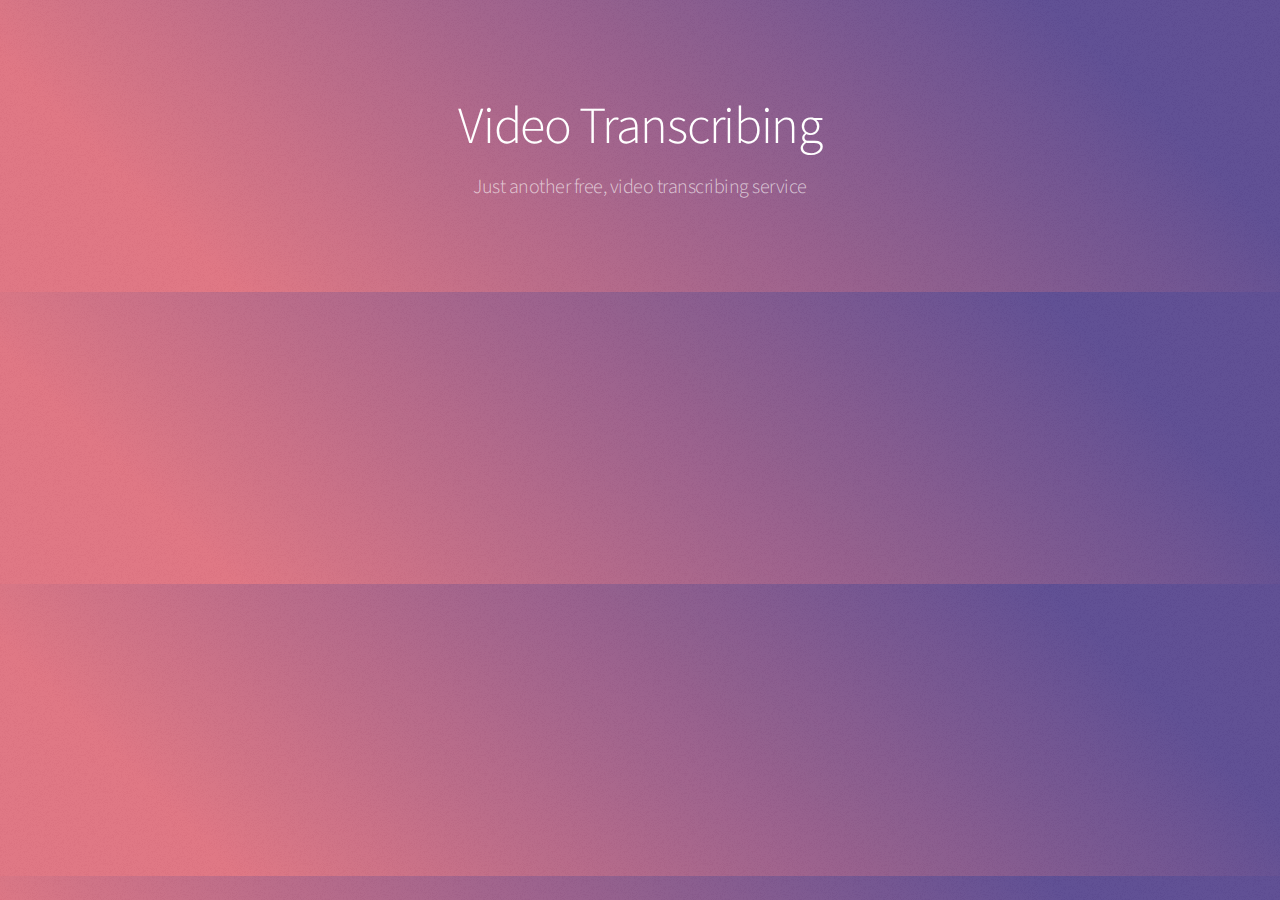
<file: index.html>
<!DOCTYPE HTML>
<html>
	<head>
		<title>Video Transcribing</title>
		<meta charset="utf-8" />
		<meta name="viewport" content="width=device-width, initial-scale=1, user-scalable=no" />
		<link rel="stylesheet" href="assets/css/main.css" />
		<noscript><link rel="stylesheet" href="assets/css/noscript.css" /></noscript>
	</head>
	<body class="is-preload">

		<!-- Wrapper -->
			<div id="wrapper">

				<!-- Header -->
					<header id="header" class="alt">
						<h1>Video Transcribing</h1>
						<p>Just another free, video transcribing service</p>
					</header>


			</div>

		<!-- Scripts -->
			<script src="assets/js/jquery.min.js"></script>
			<script src="assets/js/jquery.scrollex.min.js"></script>
			<script src="assets/js/browser.min.js"></script>
			<script src="assets/js/breakpoints.min.js"></script>
			<script src="assets/js/main.js"></script>

	</body>
</html>
</file>
<file: assets/css/noscript.css>
/*
	Stellar by HTML5 UP
	html5up.net | @ajlkn
	Free for personal and commercial use under the CCA 3.0 license (html5up.net/license)
*/

/* Header */

	body.is-preload #header.alt > * {
		opacity: 1;
	}

	body.is-preload #header.alt .logo {
		-moz-transform: none;
		-webkit-transform: none;
		-ms-transform: none;
		transform: none;
	}
</file>
<file: assets/css/main.css>
@import url(fontawesome-all.min.css);
@import 'https://fonts.googleapis.com/css?family=Source+Sans+Pro:300,400';

/*
	Stellar by HTML5 UP
	html5up.net | @ajlkn
	Free for personal and commercial use under the CCA 3.0 license (html5up.net/license)
*/

html, body, div, span, applet, object,
iframe, h1, h2, h3, h4, h5, h6, p, blockquote,
pre, a, abbr, acronym, address, big, cite,
code, del, dfn, em, img, ins, kbd, q, s, samp,
small, strike, strong, sub, sup, tt, var, b,
u, i, center, dl, dt, dd, ol, ul, li, fieldset,
form, label, legend, table, caption, tbody,
tfoot, thead, tr, th, td, article, aside,
canvas, details, embed, figure, figcaption,
footer, header, hgroup, menu, nav, output, ruby,
section, summary, time, mark, audio, video {
	margin: 0;
	padding: 0;
	border: 0;
	font-size: 100%;
	font: inherit;
	vertical-align: baseline;}

article, aside, details, figcaption, figure,
footer, header, hgroup, menu, nav, section {
	display: block;}

body {
	line-height: 1;
}

ol, ul {
	list-style: none;
}

blockquote, q {
	quotes: none;
}

	blockquote:before, blockquote:after, q:before, q:after {
		content: '';
		content: none;
	}

table {
	border-collapse: collapse;
	border-spacing: 0;
}

body {
	-webkit-text-size-adjust: none;
}

mark {
	background-color: transparent;
	color: inherit;
}

input::-moz-focus-inner {
	border: 0;
	padding: 0;
}

input, select, textarea {
	-moz-appearance: none;
	-webkit-appearance: none;
	-ms-appearance: none;
	appearance: none;
}

/* Basic */

	@-ms-viewport {
		width: device-width;
	}

	body {
		-ms-overflow-style: scrollbar;
	}

	@media screen and (max-width: 480px) {

		html, body {
			min-width: 320px;
		}

	}

	html {
		box-sizing: border-box;
	}

	*, *:before, *:after {
		box-sizing: inherit;
	}

	body {
		background-color: #935d8c;
		background-image: url("images/overlay.png"), -moz-linear-gradient(45deg, #e37682 15%, #5f4d93 85%);
		background-image: url("images/overlay.png"), -webkit-linear-gradient(45deg, #e37682 15%, #5f4d93 85%);
		background-image: url("images/overlay.png"), -ms-linear-gradient(45deg, #e37682 15%, #5f4d93 85%);
		background-image: url("images/overlay.png"), linear-gradient(45deg, #e37682 15%, #5f4d93 85%);
	}

		body.is-preload *, body.is-preload *:before, body.is-preload *:after {
			-moz-animation: none !important;
			-webkit-animation: none !important;
			-ms-animation: none !important;
			animation: none !important;
			-moz-transition: none !important;
			-webkit-transition: none !important;
			-ms-transition: none !important;
			transition: none !important;
		}

/* Type */

	body {
		background-color: #935d8c;
		color: rgba(255, 255, 255, 0.65);
	}

	body, input, select, textarea {
		font-family: "Source Sans Pro", Helvetica, sans-serif;
		font-size: 17pt;
		font-weight: 300;
		line-height: 1.65;
	}

		@media screen and (max-width: 1680px) {

			body, input, select, textarea {
				font-size: 14pt;
			}

		}

		@media screen and (max-width: 1280px) {

			body, input, select, textarea {
				font-size: 12pt;
			}

		}

		@media screen and (max-width: 360px) {

			body, input, select, textarea {
				font-size: 11pt;
			}

		}

	a {
		-moz-transition: color 0.2s ease, border-bottom 0.2s ease;
		-webkit-transition: color 0.2s ease, border-bottom 0.2s ease;
		-ms-transition: color 0.2s ease, border-bottom 0.2s ease;
		transition: color 0.2s ease, border-bottom 0.2s ease;
		text-decoration: none;
		border-bottom: dotted 1px;
		color: inherit;
	}

		a:hover {
			border-bottom-color: transparent;
		}

	strong, b {
		font-weight: 400;
	}

	em, i {
		font-style: italic;
	}

	p {
		margin: 0 0 2em 0;
	}

		p.content {
			-moz-columns: 20em 2;
			-webkit-columns: 20em 2;
			-ms-columns: 20em 2;
			columns: 20em 2;
			-moz-column-gap: 2em;
			-webkit-column-gap: 2em;
			-ms-column-gap: 2em;
			column-gap: 2em;
			text-align: justify;
		}

	h1, h2, h3, h4, h5, h6 {
		font-weight: 300;
		line-height: 1.5;
		margin: 0 0 0.7em 0;
		letter-spacing: -0.025em;
	}

		h1 a, h2 a, h3 a, h4 a, h5 a, h6 a {
			color: inherit;
			text-decoration: none;
		}

	h1 {
		font-size: 2.5em;
		line-height: 1.2;
	}

	h2 {
		font-size: 1.5em;
	}

	h3 {
		font-size: 1.25em;
	}

	h4 {
		font-size: 1.1em;
	}

	h5 {
		font-size: 0.9em;
	}

	h6 {
		font-size: 0.7em;
	}

	@media screen and (max-width: 736px) {

		h1 {
			font-size: 2em;
		}

	}

	sub {
		font-size: 0.8em;
		position: relative;
		top: 0.5em;
	}

	sup {
		font-size: 0.8em;
		position: relative;
		top: -0.5em;
	}

	blockquote {
		border-left: solid 4px;
		font-style: italic;
		margin: 0 0 2em 0;
		padding: 0.5em 0 0.5em 2em;
	}

	code {
		border-radius: 8px;
		border: solid 1px;
		font-family: "Courier New", monospace;
		font-size: 0.9em;
		margin: 0 0.25em;
		padding: 0.25em 0.65em;
	}

	pre {
		-webkit-overflow-scrolling: touch;
		font-family: "Courier New", monospace;
		font-size: 0.9em;
		margin: 0 0 2em 0;
	}

		pre code {
			display: block;
			line-height: 1.75;
			padding: 1em 1.5em;
			overflow-x: auto;
		}

	hr {
		border: 0;
		border-bottom: solid 1px;
		margin: 2em 0;
	}

		hr.major {
			margin: 3em 0;
		}

	.align-left {
		text-align: left;
	}

	.align-center {
		text-align: center;
	}

	.align-right {
		text-align: right;
	}

	input, select, textarea {
		color: #ffffff;
	}

	a:hover {
		color: #ffffff;
	}

	strong, b {
		color: #ffffff;
	}

	h1, h2, h3, h4, h5, h6 {
		color: #ffffff;
	}

	blockquote {
		border-left-color: rgba(255, 255, 255, 0.35);
	}

	code {
		background: rgba(255, 255, 255, 0.075);
		border-color: rgba(255, 255, 255, 0.35);
	}

	hr {
		border-bottom-color: rgba(255, 255, 255, 0.35);
	}

/* Row */

	.row {
		display: flex;
		flex-wrap: wrap;
		box-sizing: border-box;
		align-items: stretch;
	}

		.row > * {
			box-sizing: border-box;
		}

		.row.gtr-uniform > * > :last-child {
			margin-bottom: 0;
		}

		.row.aln-left {
			justify-content: flex-start;
		}

		.row.aln-center {
			justify-content: center;
		}

		.row.aln-right {
			justify-content: flex-end;
		}

		.row.aln-top {
			align-items: flex-start;
		}

		.row.aln-middle {
			align-items: center;
		}

		.row.aln-bottom {
			align-items: flex-end;
		}

		.row > .imp {
			order: -1;
		}

		.row > .col-1 {
			width: 8.33333%;
		}

		.row > .off-1 {
			margin-left: 8.33333%;
		}

		.row > .col-2 {
			width: 16.66667%;
		}

		.row > .off-2 {
			margin-left: 16.66667%;
		}

		.row > .col-3 {
			width: 25%;
		}

		.row > .off-3 {
			margin-left: 25%;
		}

		.row > .col-4 {
			width: 33.33333%;
		}

		.row > .off-4 {
			margin-left: 33.33333%;
		}

		.row > .col-5 {
			width: 41.66667%;
		}

		.row > .off-5 {
			margin-left: 41.66667%;
		}

		.row > .col-6 {
			width: 50%;
		}

		.row > .off-6 {
			margin-left: 50%;
		}

		.row > .col-7 {
			width: 58.33333%;
		}

		.row > .off-7 {
			margin-left: 58.33333%;
		}

		.row > .col-8 {
			width: 66.66667%;
		}

		.row > .off-8 {
			margin-left: 66.66667%;
		}

		.row > .col-9 {
			width: 75%;
		}

		.row > .off-9 {
			margin-left: 75%;
		}

		.row > .col-10 {
			width: 83.33333%;
		}

		.row > .off-10 {
			margin-left: 83.33333%;
		}

		.row > .col-11 {
			width: 91.66667%;
		}

		.row > .off-11 {
			margin-left: 91.66667%;
		}

		.row > .col-12 {
			width: 100%;
		}

		.row > .off-12 {
			margin-left: 100%;
		}

		.row.gtr-0 {
			margin-top: 0;
			margin-left: 0em;
		}

			.row.gtr-0 > * {
				padding: 0 0 0 0em;
			}

			.row.gtr-0.gtr-uniform {
				margin-top: 0em;
			}

				.row.gtr-0.gtr-uniform > * {
					padding-top: 0em;
				}

		.row.gtr-25 {
			margin-top: 0;
			margin-left: -0.375em;
		}

			.row.gtr-25 > * {
				padding: 0 0 0 0.375em;
			}

			.row.gtr-25.gtr-uniform {
				margin-top: -0.375em;
			}

				.row.gtr-25.gtr-uniform > * {
					padding-top: 0.375em;
				}

		.row.gtr-50 {
			margin-top: 0;
			margin-left: -0.75em;
		}

			.row.gtr-50 > * {
				padding: 0 0 0 0.75em;
			}

			.row.gtr-50.gtr-uniform {
				margin-top: -0.75em;
			}

				.row.gtr-50.gtr-uniform > * {
					padding-top: 0.75em;
				}

		.row {
			margin-top: 0;
			margin-left: -1.5em;
		}

			.row > * {
				padding: 0 0 0 1.5em;
			}

			.row.gtr-uniform {
				margin-top: -1.5em;
			}

				.row.gtr-uniform > * {
					padding-top: 1.5em;
				}

		.row.gtr-150 {
			margin-top: 0;
			margin-left: -2.25em;
		}

			.row.gtr-150 > * {
				padding: 0 0 0 2.25em;
			}

			.row.gtr-150.gtr-uniform {
				margin-top: -2.25em;
			}

				.row.gtr-150.gtr-uniform > * {
					padding-top: 2.25em;
				}

		.row.gtr-200 {
			margin-top: 0;
			margin-left: -3em;
		}

			.row.gtr-200 > * {
				padding: 0 0 0 3em;
			}

			.row.gtr-200.gtr-uniform {
				margin-top: -3em;
			}

				.row.gtr-200.gtr-uniform > * {
					padding-top: 3em;
				}

		@media screen and (max-width: 1680px) {

			.row {
				display: flex;
				flex-wrap: wrap;
				box-sizing: border-box;
				align-items: stretch;
			}

				.row > * {
					box-sizing: border-box;
				}

				.row.gtr-uniform > * > :last-child {
					margin-bottom: 0;
				}

				.row.aln-left {
					justify-content: flex-start;
				}

				.row.aln-center {
					justify-content: center;
				}

				.row.aln-right {
					justify-content: flex-end;
				}

				.row.aln-top {
					align-items: flex-start;
				}

				.row.aln-middle {
					align-items: center;
				}

				.row.aln-bottom {
					align-items: flex-end;
				}

				.row > .imp-xlarge {
					order: -1;
				}

				.row > .col-1-xlarge {
					width: 8.33333%;
				}

				.row > .off-1-xlarge {
					margin-left: 8.33333%;
				}

				.row > .col-2-xlarge {
					width: 16.66667%;
				}

				.row > .off-2-xlarge {
					margin-left: 16.66667%;
				}

				.row > .col-3-xlarge {
					width: 25%;
				}

				.row > .off-3-xlarge {
					margin-left: 25%;
				}

				.row > .col-4-xlarge {
					width: 33.33333%;
				}

				.row > .off-4-xlarge {
					margin-left: 33.33333%;
				}

				.row > .col-5-xlarge {
					width: 41.66667%;
				}

				.row > .off-5-xlarge {
					margin-left: 41.66667%;
				}

				.row > .col-6-xlarge {
					width: 50%;
				}

				.row > .off-6-xlarge {
					margin-left: 50%;
				}

				.row > .col-7-xlarge {
					width: 58.33333%;
				}

				.row > .off-7-xlarge {
					margin-left: 58.33333%;
				}

				.row > .col-8-xlarge {
					width: 66.66667%;
				}

				.row > .off-8-xlarge {
					margin-left: 66.66667%;
				}

				.row > .col-9-xlarge {
					width: 75%;
				}

				.row > .off-9-xlarge {
					margin-left: 75%;
				}

				.row > .col-10-xlarge {
					width: 83.33333%;
				}

				.row > .off-10-xlarge {
					margin-left: 83.33333%;
				}

				.row > .col-11-xlarge {
					width: 91.66667%;
				}

				.row > .off-11-xlarge {
					margin-left: 91.66667%;
				}

				.row > .col-12-xlarge {
					width: 100%;
				}

				.row > .off-12-xlarge {
					margin-left: 100%;
				}

				.row.gtr-0 {
					margin-top: 0;
					margin-left: 0em;
				}

					.row.gtr-0 > * {
						padding: 0 0 0 0em;
					}

					.row.gtr-0.gtr-uniform {
						margin-top: 0em;
					}

						.row.gtr-0.gtr-uniform > * {
							padding-top: 0em;
						}

				.row.gtr-25 {
					margin-top: 0;
					margin-left: -0.375em;
				}

					.row.gtr-25 > * {
						padding: 0 0 0 0.375em;
					}

					.row.gtr-25.gtr-uniform {
						margin-top: -0.375em;
					}

						.row.gtr-25.gtr-uniform > * {
							padding-top: 0.375em;
						}

				.row.gtr-50 {
					margin-top: 0;
					margin-left: -0.75em;
				}

					.row.gtr-50 > * {
						padding: 0 0 0 0.75em;
					}

					.row.gtr-50.gtr-uniform {
						margin-top: -0.75em;
					}

						.row.gtr-50.gtr-uniform > * {
							padding-top: 0.75em;
						}

				.row {
					margin-top: 0;
					margin-left: -1.5em;
				}

					.row > * {
						padding: 0 0 0 1.5em;
					}

					.row.gtr-uniform {
						margin-top: -1.5em;
					}

						.row.gtr-uniform > * {
							padding-top: 1.5em;
						}

				.row.gtr-150 {
					margin-top: 0;
					margin-left: -2.25em;
				}

					.row.gtr-150 > * {
						padding: 0 0 0 2.25em;
					}

					.row.gtr-150.gtr-uniform {
						margin-top: -2.25em;
					}

						.row.gtr-150.gtr-uniform > * {
							padding-top: 2.25em;
						}

				.row.gtr-200 {
					margin-top: 0;
					margin-left: -3em;
				}

					.row.gtr-200 > * {
						padding: 0 0 0 3em;
					}

					.row.gtr-200.gtr-uniform {
						margin-top: -3em;
					}

						.row.gtr-200.gtr-uniform > * {
							padding-top: 3em;
						}

		}

		@media screen and (max-width: 1280px) {

			.row {
				display: flex;
				flex-wrap: wrap;
				box-sizing: border-box;
				align-items: stretch;
			}

				.row > * {
					box-sizing: border-box;
				}

				.row.gtr-uniform > * > :last-child {
					margin-bottom: 0;
				}

				.row.aln-left {
					justify-content: flex-start;
				}

				.row.aln-center {
					justify-content: center;
				}

				.row.aln-right {
					justify-content: flex-end;
				}

				.row.aln-top {
					align-items: flex-start;
				}

				.row.aln-middle {
					align-items: center;
				}

				.row.aln-bottom {
					align-items: flex-end;
				}

				.row > .imp-large {
					order: -1;
				}

				.row > .col-1-large {
					width: 8.33333%;
				}

				.row > .off-1-large {
					margin-left: 8.33333%;
				}

				.row > .col-2-large {
					width: 16.66667%;
				}

				.row > .off-2-large {
					margin-left: 16.66667%;
				}

				.row > .col-3-large {
					width: 25%;
				}

				.row > .off-3-large {
					margin-left: 25%;
				}

				.row > .col-4-large {
					width: 33.33333%;
				}

				.row > .off-4-large {
					margin-left: 33.33333%;
				}

				.row > .col-5-large {
					width: 41.66667%;
				}

				.row > .off-5-large {
					margin-left: 41.66667%;
				}

				.row > .col-6-large {
					width: 50%;
				}

				.row > .off-6-large {
					margin-left: 50%;
				}

				.row > .col-7-large {
					width: 58.33333%;
				}

				.row > .off-7-large {
					margin-left: 58.33333%;
				}

				.row > .col-8-large {
					width: 66.66667%;
				}

				.row > .off-8-large {
					margin-left: 66.66667%;
				}

				.row > .col-9-large {
					width: 75%;
				}

				.row > .off-9-large {
					margin-left: 75%;
				}

				.row > .col-10-large {
					width: 83.33333%;
				}

				.row > .off-10-large {
					margin-left: 83.33333%;
				}

				.row > .col-11-large {
					width: 91.66667%;
				}

				.row > .off-11-large {
					margin-left: 91.66667%;
				}

				.row > .col-12-large {
					width: 100%;
				}

				.row > .off-12-large {
					margin-left: 100%;
				}

				.row.gtr-0 {
					margin-top: 0;
					margin-left: 0em;
				}

					.row.gtr-0 > * {
						padding: 0 0 0 0em;
					}

					.row.gtr-0.gtr-uniform {
						margin-top: 0em;
					}

						.row.gtr-0.gtr-uniform > * {
							padding-top: 0em;
						}

				.row.gtr-25 {
					margin-top: 0;
					margin-left: -0.375em;
				}

					.row.gtr-25 > * {
						padding: 0 0 0 0.375em;
					}

					.row.gtr-25.gtr-uniform {
						margin-top: -0.375em;
					}

						.row.gtr-25.gtr-uniform > * {
							padding-top: 0.375em;
						}

				.row.gtr-50 {
					margin-top: 0;
					margin-left: -0.75em;
				}

					.row.gtr-50 > * {
						padding: 0 0 0 0.75em;
					}

					.row.gtr-50.gtr-uniform {
						margin-top: -0.75em;
					}

						.row.gtr-50.gtr-uniform > * {
							padding-top: 0.75em;
						}

				.row {
					margin-top: 0;
					margin-left: -1.5em;
				}

					.row > * {
						padding: 0 0 0 1.5em;
					}

					.row.gtr-uniform {
						margin-top: -1.5em;
					}

						.row.gtr-uniform > * {
							padding-top: 1.5em;
						}

				.row.gtr-150 {
					margin-top: 0;
					margin-left: -2.25em;
				}

					.row.gtr-150 > * {
						padding: 0 0 0 2.25em;
					}

					.row.gtr-150.gtr-uniform {
						margin-top: -2.25em;
					}

						.row.gtr-150.gtr-uniform > * {
							padding-top: 2.25em;
						}

				.row.gtr-200 {
					margin-top: 0;
					margin-left: -3em;
				}

					.row.gtr-200 > * {
						padding: 0 0 0 3em;
					}

					.row.gtr-200.gtr-uniform {
						margin-top: -3em;
					}

						.row.gtr-200.gtr-uniform > * {
							padding-top: 3em;
						}

		}

		@media screen and (max-width: 980px) {

			.row {
				display: flex;
				flex-wrap: wrap;
				box-sizing: border-box;
				align-items: stretch;
			}

				.row > * {
					box-sizing: border-box;
				}

				.row.gtr-uniform > * > :last-child {
					margin-bottom: 0;
				}

				.row.aln-left {
					justify-content: flex-start;
				}

				.row.aln-center {
					justify-content: center;
				}

				.row.aln-right {
					justify-content: flex-end;
				}

				.row.aln-top {
					align-items: flex-start;
				}

				.row.aln-middle {
					align-items: center;
				}

				.row.aln-bottom {
					align-items: flex-end;
				}

				.row > .imp-medium {
					order: -1;
				}

				.row > .col-1-medium {
					width: 8.33333%;
				}

				.row > .off-1-medium {
					margin-left: 8.33333%;
				}

				.row > .col-2-medium {
					width: 16.66667%;
				}

				.row > .off-2-medium {
					margin-left: 16.66667%;
				}

				.row > .col-3-medium {
					width: 25%;
				}

				.row > .off-3-medium {
					margin-left: 25%;
				}

				.row > .col-4-medium {
					width: 33.33333%;
				}

				.row > .off-4-medium {
					margin-left: 33.33333%;
				}

				.row > .col-5-medium {
					width: 41.66667%;
				}

				.row > .off-5-medium {
					margin-left: 41.66667%;
				}

				.row > .col-6-medium {
					width: 50%;
				}

				.row > .off-6-medium {
					margin-left: 50%;
				}

				.row > .col-7-medium {
					width: 58.33333%;
				}

				.row > .off-7-medium {
					margin-left: 58.33333%;
				}

				.row > .col-8-medium {
					width: 66.66667%;
				}

				.row > .off-8-medium {
					margin-left: 66.66667%;
				}

				.row > .col-9-medium {
					width: 75%;
				}

				.row > .off-9-medium {
					margin-left: 75%;
				}

				.row > .col-10-medium {
					width: 83.33333%;
				}

				.row > .off-10-medium {
					margin-left: 83.33333%;
				}

				.row > .col-11-medium {
					width: 91.66667%;
				}

				.row > .off-11-medium {
					margin-left: 91.66667%;
				}

				.row > .col-12-medium {
					width: 100%;
				}

				.row > .off-12-medium {
					margin-left: 100%;
				}

				.row.gtr-0 {
					margin-top: 0;
					margin-left: 0em;
				}

					.row.gtr-0 > * {
						padding: 0 0 0 0em;
					}

					.row.gtr-0.gtr-uniform {
						margin-top: 0em;
					}

						.row.gtr-0.gtr-uniform > * {
							padding-top: 0em;
						}

				.row.gtr-25 {
					margin-top: 0;
					margin-left: -0.375em;
				}

					.row.gtr-25 > * {
						padding: 0 0 0 0.375em;
					}

					.row.gtr-25.gtr-uniform {
						margin-top: -0.375em;
					}

						.row.gtr-25.gtr-uniform > * {
							padding-top: 0.375em;
						}

				.row.gtr-50 {
					margin-top: 0;
					margin-left: -0.75em;
				}

					.row.gtr-50 > * {
						padding: 0 0 0 0.75em;
					}

					.row.gtr-50.gtr-uniform {
						margin-top: -0.75em;
					}

						.row.gtr-50.gtr-uniform > * {
							padding-top: 0.75em;
						}

				.row {
					margin-top: 0;
					margin-left: -1.5em;
				}

					.row > * {
						padding: 0 0 0 1.5em;
					}

					.row.gtr-uniform {
						margin-top: -1.5em;
					}

						.row.gtr-uniform > * {
							padding-top: 1.5em;
						}

				.row.gtr-150 {
					margin-top: 0;
					margin-left: -2.25em;
				}

					.row.gtr-150 > * {
						padding: 0 0 0 2.25em;
					}

					.row.gtr-150.gtr-uniform {
						margin-top: -2.25em;
					}

						.row.gtr-150.gtr-uniform > * {
							padding-top: 2.25em;
						}

				.row.gtr-200 {
					margin-top: 0;
					margin-left: -3em;
				}

					.row.gtr-200 > * {
						padding: 0 0 0 3em;
					}

					.row.gtr-200.gtr-uniform {
						margin-top: -3em;
					}

						.row.gtr-200.gtr-uniform > * {
							padding-top: 3em;
						}

		}

		@media screen and (max-width: 736px) {

			.row {
				display: flex;
				flex-wrap: wrap;
				box-sizing: border-box;
				align-items: stretch;
			}

				.row > * {
					box-sizing: border-box;
				}

				.row.gtr-uniform > * > :last-child {
					margin-bottom: 0;
				}

				.row.aln-left {
					justify-content: flex-start;
				}

				.row.aln-center {
					justify-content: center;
				}

				.row.aln-right {
					justify-content: flex-end;
				}

				.row.aln-top {
					align-items: flex-start;
				}

				.row.aln-middle {
					align-items: center;
				}

				.row.aln-bottom {
					align-items: flex-end;
				}

				.row > .imp-small {
					order: -1;
				}

				.row > .col-1-small {
					width: 8.33333%;
				}

				.row > .off-1-small {
					margin-left: 8.33333%;
				}

				.row > .col-2-small {
					width: 16.66667%;
				}

				.row > .off-2-small {
					margin-left: 16.66667%;
				}

				.row > .col-3-small {
					width: 25%;
				}

				.row > .off-3-small {
					margin-left: 25%;
				}

				.row > .col-4-small {
					width: 33.33333%;
				}

				.row > .off-4-small {
					margin-left: 33.33333%;
				}

				.row > .col-5-small {
					width: 41.66667%;
				}

				.row > .off-5-small {
					margin-left: 41.66667%;
				}

				.row > .col-6-small {
					width: 50%;
				}

				.row > .off-6-small {
					margin-left: 50%;
				}

				.row > .col-7-small {
					width: 58.33333%;
				}

				.row > .off-7-small {
					margin-left: 58.33333%;
				}

				.row > .col-8-small {
					width: 66.66667%;
				}

				.row > .off-8-small {
					margin-left: 66.66667%;
				}

				.row > .col-9-small {
					width: 75%;
				}

				.row > .off-9-small {
					margin-left: 75%;
				}

				.row > .col-10-small {
					width: 83.33333%;
				}

				.row > .off-10-small {
					margin-left: 83.33333%;
				}

				.row > .col-11-small {
					width: 91.66667%;
				}

				.row > .off-11-small {
					margin-left: 91.66667%;
				}

				.row > .col-12-small {
					width: 100%;
				}

				.row > .off-12-small {
					margin-left: 100%;
				}

				.row.gtr-0 {
					margin-top: 0;
					margin-left: 0em;
				}

					.row.gtr-0 > * {
						padding: 0 0 0 0em;
					}

					.row.gtr-0.gtr-uniform {
						margin-top: 0em;
					}

						.row.gtr-0.gtr-uniform > * {
							padding-top: 0em;
						}

				.row.gtr-25 {
					margin-top: 0;
					margin-left: -0.25em;
				}

					.row.gtr-25 > * {
						padding: 0 0 0 0.25em;
					}

					.row.gtr-25.gtr-uniform {
						margin-top: -0.25em;
					}

						.row.gtr-25.gtr-uniform > * {
							padding-top: 0.25em;
						}

				.row.gtr-50 {
					margin-top: 0;
					margin-left: -0.5em;
				}

					.row.gtr-50 > * {
						padding: 0 0 0 0.5em;
					}

					.row.gtr-50.gtr-uniform {
						margin-top: -0.5em;
					}

						.row.gtr-50.gtr-uniform > * {
							padding-top: 0.5em;
						}

				.row {
					margin-top: 0;
					margin-left: -1em;
				}

					.row > * {
						padding: 0 0 0 1em;
					}

					.row.gtr-uniform {
						margin-top: -1em;
					}

						.row.gtr-uniform > * {
							padding-top: 1em;
						}

				.row.gtr-150 {
					margin-top: 0;
					margin-left: -1.5em;
				}

					.row.gtr-150 > * {
						padding: 0 0 0 1.5em;
					}

					.row.gtr-150.gtr-uniform {
						margin-top: -1.5em;
					}

						.row.gtr-150.gtr-uniform > * {
							padding-top: 1.5em;
						}

				.row.gtr-200 {
					margin-top: 0;
					margin-left: -2em;
				}

					.row.gtr-200 > * {
						padding: 0 0 0 2em;
					}

					.row.gtr-200.gtr-uniform {
						margin-top: -2em;
					}

						.row.gtr-200.gtr-uniform > * {
							padding-top: 2em;
						}

		}

		@media screen and (max-width: 480px) {

			.row {
				display: flex;
				flex-wrap: wrap;
				box-sizing: border-box;
				align-items: stretch;
			}

				.row > * {
					box-sizing: border-box;
				}

				.row.gtr-uniform > * > :last-child {
					margin-bottom: 0;
				}

				.row.aln-left {
					justify-content: flex-start;
				}

				.row.aln-center {
					justify-content: center;
				}

				.row.aln-right {
					justify-content: flex-end;
				}

				.row.aln-top {
					align-items: flex-start;
				}

				.row.aln-middle {
					align-items: center;
				}

				.row.aln-bottom {
					align-items: flex-end;
				}

				.row > .imp-xsmall {
					order: -1;
				}

				.row > .col-1-xsmall {
					width: 8.33333%;
				}

				.row > .off-1-xsmall {
					margin-left: 8.33333%;
				}

				.row > .col-2-xsmall {
					width: 16.66667%;
				}

				.row > .off-2-xsmall {
					margin-left: 16.66667%;
				}

				.row > .col-3-xsmall {
					width: 25%;
				}

				.row > .off-3-xsmall {
					margin-left: 25%;
				}

				.row > .col-4-xsmall {
					width: 33.33333%;
				}

				.row > .off-4-xsmall {
					margin-left: 33.33333%;
				}

				.row > .col-5-xsmall {
					width: 41.66667%;
				}

				.row > .off-5-xsmall {
					margin-left: 41.66667%;
				}

				.row > .col-6-xsmall {
					width: 50%;
				}

				.row > .off-6-xsmall {
					margin-left: 50%;
				}

				.row > .col-7-xsmall {
					width: 58.33333%;
				}

				.row > .off-7-xsmall {
					margin-left: 58.33333%;
				}

				.row > .col-8-xsmall {
					width: 66.66667%;
				}

				.row > .off-8-xsmall {
					margin-left: 66.66667%;
				}

				.row > .col-9-xsmall {
					width: 75%;
				}

				.row > .off-9-xsmall {
					margin-left: 75%;
				}

				.row > .col-10-xsmall {
					width: 83.33333%;
				}

				.row > .off-10-xsmall {
					margin-left: 83.33333%;
				}

				.row > .col-11-xsmall {
					width: 91.66667%;
				}

				.row > .off-11-xsmall {
					margin-left: 91.66667%;
				}

				.row > .col-12-xsmall {
					width: 100%;
				}

				.row > .off-12-xsmall {
					margin-left: 100%;
				}

				.row.gtr-0 {
					margin-top: 0;
					margin-left: 0em;
				}

					.row.gtr-0 > * {
						padding: 0 0 0 0em;
					}

					.row.gtr-0.gtr-uniform {
						margin-top: 0em;
					}

						.row.gtr-0.gtr-uniform > * {
							padding-top: 0em;
						}

				.row.gtr-25 {
					margin-top: 0;
					margin-left: -0.3125em;
				}

					.row.gtr-25 > * {
						padding: 0 0 0 0.3125em;
					}

					.row.gtr-25.gtr-uniform {
						margin-top: -0.3125em;
					}

						.row.gtr-25.gtr-uniform > * {
							padding-top: 0.3125em;
						}

				.row.gtr-50 {
					margin-top: 0;
					margin-left: -0.625em;
				}

					.row.gtr-50 > * {
						padding: 0 0 0 0.625em;
					}

					.row.gtr-50.gtr-uniform {
						margin-top: -0.625em;
					}

						.row.gtr-50.gtr-uniform > * {
							padding-top: 0.625em;
						}

				.row {
					margin-top: 0;
					margin-left: -1.25em;
				}

					.row > * {
						padding: 0 0 0 1.25em;
					}

					.row.gtr-uniform {
						margin-top: -1.25em;
					}

						.row.gtr-uniform > * {
							padding-top: 1.25em;
						}

				.row.gtr-150 {
					margin-top: 0;
					margin-left: -1.875em;
				}

					.row.gtr-150 > * {
						padding: 0 0 0 1.875em;
					}

					.row.gtr-150.gtr-uniform {
						margin-top: -1.875em;
					}

						.row.gtr-150.gtr-uniform > * {
							padding-top: 1.875em;
						}

				.row.gtr-200 {
					margin-top: 0;
					margin-left: -2.5em;
				}

					.row.gtr-200 > * {
						padding: 0 0 0 2.5em;
					}

					.row.gtr-200.gtr-uniform {
						margin-top: -2.5em;
					}

						.row.gtr-200.gtr-uniform > * {
							padding-top: 2.5em;
						}

		}

/* Box */

	.box {
		border-radius: 8px;
		border: solid;
		margin-bottom: 2em;
		padding: 1.5em;
	}

		.box > :last-child,
		.box > :last-child > :last-child,
		.box > :last-child > :last-child > :last-child {
			margin-bottom: 0;
		}

		.box.alt {
			border: 0;
			border-radius: 0;
			padding: 0;
		}

	.box {
		border-color: rgba(255, 255, 255, 0.35);
	}

/* Button */

	input[type="submit"],
	input[type="reset"],
	input[type="button"],
	button,
	.button {
		-moz-appearance: none;
		-webkit-appearance: none;
		-ms-appearance: none;
		appearance: none;
		-moz-transition: background-color 0.2s ease-in-out, color 0.2s ease-in-out;
		-webkit-transition: background-color 0.2s ease-in-out, color 0.2s ease-in-out;
		-ms-transition: background-color 0.2s ease-in-out, color 0.2s ease-in-out;
		transition: background-color 0.2s ease-in-out, color 0.2s ease-in-out;
		border-radius: 8px;
		border: 0;
		cursor: pointer;
		display: inline-block;
		font-weight: 300;
		height: 2.75em;
		line-height: 2.75em;
		min-width: 9.25em;
		padding: 0 1.5em;
		text-align: center;
		text-decoration: none;
		white-space: nowrap;
	}

		input[type="submit"].icon,
		input[type="reset"].icon,
		input[type="button"].icon,
		button.icon,
		.button.icon {
			padding-left: 1.35em;
		}

			input[type="submit"].icon:before,
			input[type="reset"].icon:before,
			input[type="button"].icon:before,
			button.icon:before,
			.button.icon:before {
				margin-right: 0.5em;
			}

		input[type="submit"].fit,
		input[type="reset"].fit,
		input[type="button"].fit,
		button.fit,
		.button.fit {
			width: 100%;
		}

		input[type="submit"].small,
		input[type="reset"].small,
		input[type="button"].small,
		button.small,
		.button.small {
			font-size: 0.8em;
		}

		input[type="submit"].large,
		input[type="reset"].large,
		input[type="button"].large,
		button.large,
		.button.large {
			font-size: 1.35em;
		}

		input[type="submit"].disabled, input[type="submit"]:disabled,
		input[type="reset"].disabled,
		input[type="reset"]:disabled,
		input[type="button"].disabled,
		input[type="button"]:disabled,
		button.disabled,
		button:disabled,
		.button.disabled,
		.button:disabled {
			pointer-events: none;
			opacity: 0.25;
		}

		@media screen and (max-width: 736px) {

			input[type="submit"],
			input[type="reset"],
			input[type="button"],
			button,
			.button {
				min-width: 0;
			}

		}

	input[type="submit"],
	input[type="reset"],
	input[type="button"],
	button,
	.button {
		background-color: transparent;
		box-shadow: inset 0 0 0 1px rgba(255, 255, 255, 0.35);
		color: #ffffff !important;
	}

		input[type="submit"]:hover,
		input[type="reset"]:hover,
		input[type="button"]:hover,
		button:hover,
		.button:hover {
			background-color: rgba(255, 255, 255, 0.075);
		}

		input[type="submit"]:active,
		input[type="reset"]:active,
		input[type="button"]:active,
		button:active,
		.button:active {
			background-color: rgba(255, 255, 255, 0.2);
		}

		input[type="submit"].icon:before,
		input[type="reset"].icon:before,
		input[type="button"].icon:before,
		button.icon:before,
		.button.icon:before {
			color: rgba(255, 255, 255, 0.5);
		}

		input[type="submit"].primary,
		input[type="reset"].primary,
		input[type="button"].primary,
		button.primary,
		.button.primary {
			background-color: #8cc9f0;
			color: #ffffff !important;
			box-shadow: none;
		}

			input[type="submit"].primary:hover,
			input[type="reset"].primary:hover,
			input[type="button"].primary:hover,
			button.primary:hover,
			.button.primary:hover {
				background-color: #9acff2;
			}

			input[type="submit"].primary:active,
			input[type="reset"].primary:active,
			input[type="button"].primary:active,
			button.primary:active,
			.button.primary:active {
				background-color: #7ec3ee;
			}

			input[type="submit"].primary.icon:before,
			input[type="reset"].primary.icon:before,
			input[type="button"].primary.icon:before,
			button.primary.icon:before,
			.button.primary.icon:before {
				color: #ffffff !important;
			}

/* Form */

	form {
		margin: 0 0 2em 0;
	}

	label {
		display: block;
		font-size: 0.9em;
		font-weight: 400;
		margin: 0 0 1em 0;
	}

	input[type="text"],
	input[type="password"],
	input[type="email"],
	select,
	textarea {
		-moz-appearance: none;
		-webkit-appearance: none;
		-ms-appearance: none;
		appearance: none;
		border-radius: 8px;
		border: solid 1px;
		color: inherit;
		display: block;
		outline: 0;
		padding: 0 1em;
		text-decoration: none;
		width: 100%;
	}

		input[type="text"]:invalid,
		input[type="password"]:invalid,
		input[type="email"]:invalid,
		select:invalid,
		textarea:invalid {
			box-shadow: none;
		}

	select {
		background-size: 1.25rem;
		background-repeat: no-repeat;
		background-position: calc(100% - 1rem) center;
		height: 2.75em;
		padding-right: 2.75em;
		text-overflow: ellipsis;
	}

		select:focus::-ms-value {
			background-color: transparent;
		}

		select::-ms-expand {
			display: none;
		}

	input[type="text"],
	input[type="password"],
	input[type="email"],
	select {
		height: 2.75em;
	}

	textarea {
		padding: 0.75em 1em;
	}

	input[type="checkbox"],
	input[type="radio"] {
		-moz-appearance: none;
		-webkit-appearance: none;
		-ms-appearance: none;
		appearance: none;
		display: block;
		float: left;
		margin-right: -2em;
		opacity: 0;
		width: 1em;
		z-index: -1;
	}

		input[type="checkbox"] + label,
		input[type="radio"] + label {
			text-decoration: none;
			cursor: pointer;
			display: inline-block;
			font-size: 1em;
			font-weight: 300;
			padding-left: 2.4em;
			padding-right: 0.75em;
			position: relative;
		}

			input[type="checkbox"] + label:before,
			input[type="radio"] + label:before {
				-moz-osx-font-smoothing: grayscale;
				-webkit-font-smoothing: antialiased;
				display: inline-block;
				font-style: normal;
				font-variant: normal;
				text-rendering: auto;
				line-height: 1;
				text-transform: none !important;
				font-family: 'Font Awesome 5 Free';
				font-weight: 900;
			}

			input[type="checkbox"] + label:before,
			input[type="radio"] + label:before {
				border-radius: 8px;
				border: solid 1px;
				content: '';
				display: inline-block;
				font-size: 0.8em;
				height: 2.0625em;
				left: 0;
				line-height: 2.0625em;
				position: absolute;
				text-align: center;
				top: 0;
				width: 2.0625em;
			}

		input[type="checkbox"]:checked + label:before,
		input[type="radio"]:checked + label:before {
			content: '\f00c';
		}

	input[type="checkbox"] + label:before {
		border-radius: 8px;
	}

	input[type="radio"] + label:before {
		border-radius: 100%;
	}

	::-webkit-input-placeholder {
		opacity: 1.0;
	}

	:-moz-placeholder {
		opacity: 1.0;
	}

	::-moz-placeholder {
		opacity: 1.0;
	}

	:-ms-input-placeholder {
		opacity: 1.0;
	}

	label {
		color: #ffffff;
	}

	input[type="text"],
	input[type="password"],
	input[type="email"],
	select,
	textarea {
		background-color: rgba(255, 255, 255, 0.075);
		border-color: rgba(255, 255, 255, 0.35);
	}

		input[type="text"]:focus,
		input[type="password"]:focus,
		input[type="email"]:focus,
		select:focus,
		textarea:focus {
			border-color: #8cc9f0;
			box-shadow: 0 0 0 1px #8cc9f0;
		}

	select {
		background-image: url("data:image/svg+xml;charset=utf8,%3Csvg xmlns='http://www.w3.org/2000/svg' width='40' height='40' preserveAspectRatio='none' viewBox='0 0 40 40'%3E%3Cpath d='M9.4,12.3l10.4,10.4l10.4-10.4c0.2-0.2,0.5-0.4,0.9-0.4c0.3,0,0.6,0.1,0.9,0.4l3.3,3.3c0.2,0.2,0.4,0.5,0.4,0.9 c0,0.4-0.1,0.6-0.4,0.9L20.7,31.9c-0.2,0.2-0.5,0.4-0.9,0.4c-0.3,0-0.6-0.1-0.9-0.4L4.3,17.3c-0.2-0.2-0.4-0.5-0.4-0.9 c0-0.4,0.1-0.6,0.4-0.9l3.3-3.3c0.2-0.2,0.5-0.4,0.9-0.4S9.1,12.1,9.4,12.3z' fill='rgba(255, 255, 255, 0.35)' /%3E%3C/svg%3E");
	}

		select option {
			color: #ffffff;
			background: #935d8c;
		}

	input[type="checkbox"] + label,
	input[type="radio"] + label {
		color: rgba(255, 255, 255, 0.65);
	}

		input[type="checkbox"] + label:before,
		input[type="radio"] + label:before {
			background: rgba(255, 255, 255, 0.075);
			border-color: rgba(255, 255, 255, 0.35);
		}

	input[type="checkbox"]:checked + label:before,
	input[type="radio"]:checked + label:before {
		background-color: #ffffff;
		border-color: #ffffff;
		color: #935d8c;
	}

	input[type="checkbox"]:focus + label:before,
	input[type="radio"]:focus + label:before {
		border-color: #8cc9f0;
		box-shadow: 0 0 0 1px #8cc9f0;
	}

	::-webkit-input-placeholder {
		color: rgba(255, 255, 255, 0.5) !important;
	}

	:-moz-placeholder {
		color: rgba(255, 255, 255, 0.5) !important;
	}

	::-moz-placeholder {
		color: rgba(255, 255, 255, 0.5) !important;
	}

	:-ms-input-placeholder {
		color: rgba(255, 255, 255, 0.5) !important;
	}

	.formerize-placeholder {
		color: rgba(255, 255, 255, 0.5) !important;
	}

/* Icon */

	.icon {
		text-decoration: none;
		-moz-transition: background-color 0.2s ease-in-out, color 0.2s ease-in-out;
		-webkit-transition: background-color 0.2s ease-in-out, color 0.2s ease-in-out;
		-ms-transition: background-color 0.2s ease-in-out, color 0.2s ease-in-out;
		transition: background-color 0.2s ease-in-out, color 0.2s ease-in-out;
		border-bottom: none;
		position: relative;
	}

		.icon:before {
			-moz-osx-font-smoothing: grayscale;
			-webkit-font-smoothing: antialiased;
			display: inline-block;
			font-style: normal;
			font-variant: normal;
			text-rendering: auto;
			line-height: 1;
			text-transform: none !important;
			font-family: 'Font Awesome 5 Free';
			font-weight: 400;
		}

		.icon > .label {
			display: none;
		}

		.icon:before {
			line-height: solid;
		}

		.icon.solid:before {
			font-weight: 900;
		}

		.icon.brands:before {
			font-family: 'Font Awesome 5 Brands';
		}

		.icon.major {
			border: solid 1px;
			display: inline-block;
			border-radius: 100%;
			padding: 0.65em;
			margin: 0 0 2em 0;
			cursor: default;
		}

			.icon.major:before {
				display: inline-block;
				font-size: 6.25rem;
				width: 2.25em;
				height: 2.25em;
				line-height: 2.2em;
				border-radius: 100%;
				border: solid 1px;
				text-align: center;
			}

		.icon.alt {
			display: inline-block;
			border: solid 1px;
			border-radius: 100%;
		}

			.icon.alt:before {
				display: block;
				font-size: 1.25em;
				width: 2em;
				height: 2em;
				text-align: center;
				line-height: 2em;
			}

		.icon.style1 {
			color: #efa8b0;
		}

		.icon.style2 {
			color: #c79cc8;
		}

		.icon.style3 {
			color: #a89cc8;
		}

		.icon.style4 {
			color: #9bb2e1;
		}

		.icon.style5 {
			color: #8cc9f0;
		}

		@media screen and (max-width: 1680px) {

			.icon.major:before {
				font-size: 5.5rem;
			}

		}

		@media screen and (max-width: 1280px) {

			.icon.major:before {
				font-size: 4.75rem;
			}

		}

		@media screen and (max-width: 736px) {

			.icon.major {
				margin: 0 0 1.5em 0;
				padding: 0.35em;
			}

				.icon.major:before {
					font-size: 3.5rem;
				}

		}

	.icon.major {
		border-color: rgba(255, 255, 255, 0.35);
	}

		.icon.major:before {
			border-color: rgba(255, 255, 255, 0.35);
		}

	.icon.alt {
		border-color: rgba(255, 255, 255, 0.35);
		color: #ffffff;
	}

		.icon.alt:hover {
			background-color: rgba(255, 255, 255, 0.075);
		}

		.icon.alt:active {
			background-color: rgba(255, 255, 255, 0.2);
		}

/* Image */

	.image {
		border-radius: 8px;
		border: 0;
		display: inline-block;
		position: relative;
	}

		.image img {
			border-radius: 8px;
			display: block;
		}

		.image.left, .image.right {
			max-width: 40%;
		}

			.image.left img, .image.right img {
				width: 100%;
			}

		.image.left {
			float: left;
			margin: 0 1.5em 1em 0;
			top: 0.25em;
		}

		.image.right {
			float: right;
			margin: 0 0 1em 1.5em;
			top: 0.25em;
		}

		.image.fit {
			display: block;
			margin: 0 0 2em 0;
			width: 100%;
		}

			.image.fit img {
				width: 100%;
			}

		.image.main {
			display: block;
			margin: 0 0 3em 0;
			width: 100%;
		}

			.image.main img {
				width: 100%;
			}

/* List */

	ol {
		list-style: decimal;
		margin: 0 0 2em 0;
		padding-left: 1.25em;
	}

		ol li {
			padding-left: 0.25em;
		}

	ul {
		list-style: disc;
		margin: 0 0 2em 0;
		padding-left: 1em;
	}

		ul li {
			padding-left: 0.5em;
		}

		ul.alt {
			list-style: none;
			padding-left: 0;
		}

			ul.alt li {
				border-top: solid 1px;
				padding: 0.5em 0;
			}

				ul.alt li:first-child {
					border-top: 0;
					padding-top: 0;
				}

	dl {
		margin: 0 0 2em 0;
	}

		dl dt {
			display: block;
			font-weight: 400;
			margin: 0 0 1em 0;
		}

		dl dd {
			margin-left: 2em;
		}

		dl.alt dt {
			display: block;
			width: 3em;
			margin: 0;
			clear: left;
			float: left;
		}

		dl.alt dd {
			margin: 0 0 0.85em 5.5em;
		}

		dl.alt:after {
			content: '';
			display: block;
			clear: both;
		}

	ul.alt li {
		border-top-color: rgba(255, 255, 255, 0.35);
	}

	dl dt {
		color: #ffffff;
	}

/* Actions */

	ul.actions {
		display: -moz-flex;
		display: -webkit-flex;
		display: -ms-flex;
		display: flex;
		cursor: default;
		list-style: none;
		margin-left: -1em;
		padding-left: 0;
	}

		ul.actions li {
			padding: 0 0 0 1em;
			vertical-align: middle;
		}

		ul.actions.special {
			-moz-justify-content: center;
			-webkit-justify-content: center;
			-ms-justify-content: center;
			justify-content: center;
			width: 100%;
			margin-left: 0;
		}

			ul.actions.special li:first-child {
				padding-left: 0;
			}

		ul.actions.stacked {
			-moz-flex-direction: column;
			-webkit-flex-direction: column;
			-ms-flex-direction: column;
			flex-direction: column;
			margin-left: 0;
		}

			ul.actions.stacked li {
				padding: 1.3em 0 0 0;
			}

				ul.actions.stacked li:first-child {
					padding-top: 0;
				}

		ul.actions.fit {
			width: calc(100% + 1em);
		}

			ul.actions.fit li {
				-moz-flex-grow: 1;
				-webkit-flex-grow: 1;
				-ms-flex-grow: 1;
				flex-grow: 1;
				-moz-flex-shrink: 1;
				-webkit-flex-shrink: 1;
				-ms-flex-shrink: 1;
				flex-shrink: 1;
				width: 100%;
			}

				ul.actions.fit li > * {
					width: 100%;
				}

			ul.actions.fit.stacked {
				width: 100%;
			}

		@media screen and (max-width: 480px) {

			ul.actions:not(.fixed) {
				-moz-flex-direction: column;
				-webkit-flex-direction: column;
				-ms-flex-direction: column;
				flex-direction: column;
				margin-left: 0;
				width: 100% !important;
			}

				ul.actions:not(.fixed) li {
					-moz-flex-grow: 1;
					-webkit-flex-grow: 1;
					-ms-flex-grow: 1;
					flex-grow: 1;
					-moz-flex-shrink: 1;
					-webkit-flex-shrink: 1;
					-ms-flex-shrink: 1;
					flex-shrink: 1;
					padding: 1em 0 0 0;
					text-align: center;
					width: 100%;
				}

					ul.actions:not(.fixed) li > * {
						width: 100%;
					}

					ul.actions:not(.fixed) li:first-child {
						padding-top: 0;
					}

					ul.actions:not(.fixed) li input[type="submit"],
					ul.actions:not(.fixed) li input[type="reset"],
					ul.actions:not(.fixed) li input[type="button"],
					ul.actions:not(.fixed) li button,
					ul.actions:not(.fixed) li .button {
						width: 100%;
					}

						ul.actions:not(.fixed) li input[type="submit"].icon:before,
						ul.actions:not(.fixed) li input[type="reset"].icon:before,
						ul.actions:not(.fixed) li input[type="button"].icon:before,
						ul.actions:not(.fixed) li button.icon:before,
						ul.actions:not(.fixed) li .button.icon:before {
							margin-left: -0.5rem;
						}

		}

/* Icons */

	ul.icons {
		cursor: default;
		list-style: none;
		padding-left: 0;
	}

		ul.icons li {
			display: inline-block;
			padding: 0 0.65em 0 0;
		}

			ul.icons li:last-child {
				padding-right: 0 !important;
			}

/* Section/Article */

	section.special, article.special {
		text-align: center;
	}

	header.major {
		margin-bottom: 3em;
	}

		header.major h2 {
			font-size: 2em;
		}

			header.major h2:after {
				display: block;
				content: '';
				width: 3.25em;
				height: 2px;
				margin: 0.7em 0 1em 0;
				border-radius: 2px;
			}

				section.special header.major h2:after, article.special header.major h2:after {
					margin-left: auto;
					margin-right: auto;
				}

		header.major p {
			font-size: 1.25em;
			letter-spacing: -0.025em;
		}

		header.major.special {
			text-align: center;
		}

			header.major.special h2:after {
				margin-left: auto;
				margin-right: auto;
			}

	footer.major {
		margin-top: 3em;
	}

	@media screen and (max-width: 736px) {

		header.major {
			margin-bottom: 0;
		}

			header.major h2 {
				font-size: 1.5em;
			}

			header.major p {
				font-size: 1em;
				letter-spacing: 0;
			}

				header.major p br {
					display: none;
				}

		footer.major {
			margin-top: 0;
		}

	}

	header.major h2:after {
		background-color: rgba(255, 255, 255, 0.35);
	}

/* Table */

	.table-wrapper {
		-webkit-overflow-scrolling: touch;
		overflow-x: auto;
	}

	table {
		margin: 0 0 2em 0;
		width: 100%;
	}

		table tbody tr {
			border: solid 1px;
			border-left: 0;
			border-right: 0;
		}

		table td {
			padding: 0.75em 0.75em;
		}

		table th {
			font-size: 0.9em;
			font-weight: 400;
			padding: 0 0.75em 0.75em 0.75em;
			text-align: left;
		}

		table thead {
			border-bottom: solid 2px;
		}

		table tfoot {
			border-top: solid 2px;
		}

		table.alt {
			border-collapse: separate;
		}

			table.alt tbody tr td {
				border: solid 1px;
				border-left-width: 0;
				border-top-width: 0;
			}

				table.alt tbody tr td:first-child {
					border-left-width: 1px;
				}

			table.alt tbody tr:first-child td {
				border-top-width: 1px;
			}

			table.alt thead {
				border-bottom: 0;
			}

			table.alt tfoot {
				border-top: 0;
			}

	table tbody tr {
		border-color: rgba(255, 255, 255, 0.35);
	}

		table tbody tr:nth-child(2n + 1) {
			background-color: rgba(255, 255, 255, 0.075);
		}

	table th {
		color: #ffffff;
	}

	table thead {
		border-bottom-color: rgba(255, 255, 255, 0.35);
	}

	table tfoot {
		border-top-color: rgba(255, 255, 255, 0.35);
	}

	table.alt tbody tr td {
		border-color: rgba(255, 255, 255, 0.35);
	}

/* Features */

	.features {
		display: -moz-flex;
		display: -webkit-flex;
		display: -ms-flex;
		display: flex;
		-moz-flex-wrap: wrap;
		-webkit-flex-wrap: wrap;
		-ms-flex-wrap: wrap;
		flex-wrap: wrap;
		-moz-justify-content: center;
		-webkit-justify-content: center;
		-ms-justify-content: center;
		justify-content: center;
		width: calc(100% + 2em);
		margin: 0 0 3em -2em;
		padding: 0;
		list-style: none;
	}

		.features li {
			width: calc(33.33333% - 2em);
			margin-left: 2em;
			margin-top: 3em;
			padding: 0;
		}

			.features li:nth-child(1), .features li:nth-child(2), .features li:nth-child(3) {
				margin-top: 0;
			}

			.features li > :last-child {
				margin-bottom: 0;
			}

		@media screen and (max-width: 980px) {

			.features li {
				width: calc(50% - 2em);
			}

				.features li:nth-child(3) {
					margin-top: 3em;
				}

		}

		@media screen and (max-width: 736px) {

			.features {
				width: 100%;
				margin: 0 0 2em 0;
			}

				.features li {
					width: 100%;
					margin-left: 0;
					margin-top: 2em;
				}

					.features li:nth-child(2), .features li:nth-child(3) {
						margin-top: 2em;
					}

		}

/* Statistics */

	.statistics {
		display: -moz-flex;
		display: -webkit-flex;
		display: -ms-flex;
		display: flex;
		width: 100%;
		margin: 0 0 3em 0;
		padding: 0;
		list-style: none;
		cursor: default;
	}

		.statistics li {
			-moz-flex: 1;
			-webkit-flex: 1;
			-ms-flex: 1;
			flex: 1;
			padding: 1.5em;
			color: #ffffff;
			text-align: center;
		}

			.statistics li.style1 {
				background-color: #efa8b0;
			}

			.statistics li.style2 {
				background-color: #c79cc8;
			}

			.statistics li.style3 {
				background-color: #a89cc8;
			}

			.statistics li.style4 {
				background-color: #9bb2e1;
			}

			.statistics li.style5 {
				background-color: #8cc9f0;
			}

			.statistics li strong, .statistics li b {
				display: block;
				font-size: 2em;
				line-height: 1.1;
				color: inherit !important;
				font-weight: 300;
				letter-spacing: -0.025em;
			}

			.statistics li:first-child {
				border-top-left-radius: 8px;
				border-bottom-left-radius: 8px;
			}

			.statistics li:last-child {
				border-top-right-radius: 8px;
				border-bottom-right-radius: 8px;
			}

			.statistics li .icon {
				display: inline-block;
			}

				.statistics li .icon:before {
					font-size: 2.75rem;
					line-height: 1.3;
				}

		@media screen and (max-width: 980px) {

			.statistics li strong, .statistics li b {
				font-size: 1.5em;
			}

		}

		@media screen and (max-width: 736px) {

			.statistics {
				display: block;
				width: 20em;
				max-width: 100%;
				margin: 0 auto 2em auto;
			}

				.statistics li:first-child {
					border-bottom-left-radius: 0;
					border-top-right-radius: 8px;
				}

				.statistics li:last-child {
					border-top-right-radius: 0;
					border-bottom-left-radius: 8px;
				}

				.statistics li .icon:before {
					font-size: 3.75rem;
				}

				.statistics li strong, .statistics li b {
					font-size: 2.5em;
				}

		}

/* Spotlight */

	.spotlight {
		display: -moz-flex;
		display: -webkit-flex;
		display: -ms-flex;
		display: flex;
		-moz-align-items: center;
		-webkit-align-items: center;
		-ms-align-items: center;
		align-items: center;
		margin: 0 0 2em 0;
	}

		.spotlight .content {
			-moz-flex: 1;
			-webkit-flex: 1;
			-ms-flex: 1;
			flex: 1;
		}

			.spotlight .content > :last-child {
				margin-bottom: 0;
			}

			.spotlight .content header.major {
				margin: 0 0 2em 0;
			}

		.spotlight .image {
			display: inline-block;
			margin-left: 4em;
			padding: 0.65em;
			border-radius: 100%;
			border: solid 1px;
		}

			.spotlight .image img {
				display: block;
				border-radius: 100%;
				width: 16em;
			}

		@media screen and (max-width: 980px) {

			.spotlight {
				-moz-flex-direction: column-reverse;
				-webkit-flex-direction: column-reverse;
				-ms-flex-direction: column-reverse;
				flex-direction: column-reverse;
				text-align: center;
			}

				.spotlight .content {
					-moz-flex: 0 1 auto;
					-webkit-flex: 0 1 auto;
					-ms-flex: 0 1 auto;
					flex: 0 1 auto;
					width: 100%;
				}

					.spotlight .content header.major h2:after {
						margin-left: auto;
						margin-right: auto;
					}

					.spotlight .content .actions {
						-moz-justify-content: center;
						-webkit-justify-content: center;
						-ms-justify-content: center;
						justify-content: center;
						width: calc(100% + 1em);
					}

				.spotlight .image {
					-moz-flex: 0 1 auto;
					-webkit-flex: 0 1 auto;
					-ms-flex: 0 1 auto;
					flex: 0 1 auto;
					margin-left: 0;
					margin-bottom: 2em;
				}

		}

		@media screen and (max-width: 736px) {

			.spotlight .image {
				padding: 0.35em;
			}

				.spotlight .image img {
					width: 12em;
				}

		}

	.spotlight .image {
		border-color: rgba(255, 255, 255, 0.35);
	}

/* Header */

	#header {
		padding: 5em 5em 1em 5em ;
		text-align: center;
	}

		#header h1 {
			margin: 0 0 0.25em 0;
		}

		#header p {
			font-size: 1.25em;
			letter-spacing: -0.025em;
		}

		#header.alt {
			padding: 7em 5em 4em 5em ;
		}

			#header.alt h1 {
				font-size: 3.25em;
			}

			#header.alt > * {
				-moz-transition: opacity 3s ease;
				-webkit-transition: opacity 3s ease;
				-ms-transition: opacity 3s ease;
				transition: opacity 3s ease;
				-moz-transition-delay: 0.5s;
				-webkit-transition-delay: 0.5s;
				-ms-transition-delay: 0.5s;
				transition-delay: 0.5s;
				opacity: 1;
			}

			#header.alt .logo {
				-moz-transition: opacity 1.25s ease, -moz-transform 0.5s ease;
				-webkit-transition: opacity 1.25s ease, -webkit-transform 0.5s ease;
				-ms-transition: opacity 1.25s ease, -ms-transform 0.5s ease;
				transition: opacity 1.25s ease, transform 0.5s ease;
				-moz-transition-delay: 0s;
				-webkit-transition-delay: 0s;
				-ms-transition-delay: 0s;
				transition-delay: 0s;
				display: block;
				margin: 0 0 1.5em 0;
			}

				#header.alt .logo img {
					display: block;
					margin: 0 auto;
					max-width: 75%;
				}

		@media screen and (max-width: 1280px) {

			#header {
				padding: 4em 4em 0.1em 4em ;
			}

				#header.alt {
					padding: 6em 4em 3em 4em ;
				}

		}

		@media screen and (max-width: 980px) {

			#header {
				padding: 4em 3em 0.1em 3em ;
			}

				#header.alt {
					padding: 5em 3em 2em 3em ;
				}

		}

		@media screen and (max-width: 736px) {

			#header {
				padding: 3em 2em 0.1em 2em ;
			}

				#header p {
					font-size: 1em;
					letter-spacing: 0;
				}

					#header p br {
						display: none;
					}

				#header.alt {
					padding: 4em 2em 1em 2em ;
				}

					#header.alt h1 {
						font-size: 2.5em;
					}

		}

		@media screen and (max-width: 480px) {

			#header {
				padding: 3em 1.5em 0.1em 1.5em ;
			}

				#header.alt {
					padding: 4em 1.5em 1em 1.5em ;
				}

		}

		@media screen and (max-width: 360px) {

			#header {
				padding: 2.5em 1em 0.1em 1em ;
			}

				#header.alt {
					padding: 3.5em 1em 0.5em 1em ;
				}

		}

		body.is-preload #header.alt > * {
			opacity: 0;
		}

		body.is-preload #header.alt .logo {
			-moz-transform: scale(0.8) rotate(-30deg);
			-webkit-transform: scale(0.8) rotate(-30deg);
			-ms-transform: scale(0.8) rotate(-30deg);
			transform: scale(0.8) rotate(-30deg);
		}

/* Nav */

	#nav {
		-moz-transition: background-color 0.2s ease, border-top-left-radius 0.2s ease, border-top-right-radius 0.2s ease, padding 0.2s ease;
		-webkit-transition: background-color 0.2s ease, border-top-left-radius 0.2s ease, border-top-right-radius 0.2s ease, padding 0.2s ease;
		-ms-transition: background-color 0.2s ease, border-top-left-radius 0.2s ease, border-top-right-radius 0.2s ease, padding 0.2s ease;
		transition: background-color 0.2s ease, border-top-left-radius 0.2s ease, border-top-right-radius 0.2s ease, padding 0.2s ease;
		background-color: #ffffff;
		color: #636363;
		position: absolute;
		width: 64em;
		max-width: calc(100% - 4em);
		padding: 1em;
		background-color: #f7f7f7;
		border-top-left-radius: 0.25em;
		border-top-right-radius: 0.25em;
		cursor: default;
		text-align: center;
	}

		#nav input, #nav select, #nav textarea {
			color: #636363;
		}

		#nav a:hover {
			color: #636363;
		}

		#nav strong, #nav b {
			color: #636363;
		}

		#nav h1, #nav h2, #nav h3, #nav h4, #nav h5, #nav h6 {
			color: #636363;
		}

		#nav blockquote {
			border-left-color: #dddddd;
		}

		#nav code {
			background: rgba(222, 222, 222, 0.25);
			border-color: #dddddd;
		}

		#nav hr {
			border-bottom-color: #dddddd;
		}

		#nav + #main {
			padding-top: 4.25em;
		}

		#nav ul {
			margin: 0;
			padding: 0;
			list-style: none;
		}

			#nav ul li {
				-moz-transition: margin 0.2s ease;
				-webkit-transition: margin 0.2s ease;
				-ms-transition: margin 0.2s ease;
				transition: margin 0.2s ease;
				display: inline-block;
				margin: 0 0.35em;
				padding: 0;
				vertical-align: middle;
			}

				#nav ul li a {
					-moz-transition: font-size 0.2s ease;
					-webkit-transition: font-size 0.2s ease;
					-ms-transition: font-size 0.2s ease;
					transition: font-size 0.2s ease;
					display: inline-block;
					height: 2.25em;
					line-height: 2.25em;
					padding: 0 1.25em;
					border: 0;
					border-radius: 8px;
					box-shadow: inset 0 0 0 1px transparent;
				}

					#nav ul li a:hover {
						background-color: rgba(222, 222, 222, 0.25);
					}

					#nav ul li a.active {
						background-color: #ffffff;
						box-shadow: none;
					}

		#nav.alt {
			position: fixed;
			top: 0;
			padding: 0.5em 1em;
			background-color: rgba(247, 247, 247, 0.95);
			border-top-left-radius: 0;
			border-top-right-radius: 0;
			z-index: 10000;
		}

			#nav.alt ul li {
				margin: 0 0.175em;
			}

				#nav.alt ul li a {
					font-size: 0.9em;
				}

		@media screen and (max-width: 736px) {

			#nav {
				display: none;
			}

				#nav + #main {
					padding-top: 0;
				}

		}

/* Main */

	#main {
		background-color: #ffffff;
		color: #636363;
		border-radius: 0.25em;
	}

		#main input, #main select, #main textarea {
			color: #636363;
		}

		#main a:hover {
			color: #636363;
		}

		#main strong, #main b {
			color: #636363;
		}

		#main h1, #main h2, #main h3, #main h4, #main h5, #main h6 {
			color: #636363;
		}

		#main blockquote {
			border-left-color: #dddddd;
		}

		#main code {
			background: rgba(222, 222, 222, 0.25);
			border-color: #dddddd;
		}

		#main hr {
			border-bottom-color: #dddddd;
		}

		#main .box {
			border-color: #dddddd;
		}

		#main input[type="submit"],
		#main input[type="reset"],
		#main input[type="button"],
		#main button,
		#main .button {
			background-color: transparent;
			box-shadow: inset 0 0 0 1px #dddddd;
			color: #636363 !important;
		}

			#main input[type="submit"]:hover,
			#main input[type="reset"]:hover,
			#main input[type="button"]:hover,
			#main button:hover,
			#main .button:hover {
				background-color: rgba(222, 222, 222, 0.25);
			}

			#main input[type="submit"]:active,
			#main input[type="reset"]:active,
			#main input[type="button"]:active,
			#main button:active,
			#main .button:active {
				background-color: rgba(222, 222, 222, 0.5);
			}

			#main input[type="submit"].icon:before,
			#main input[type="reset"].icon:before,
			#main input[type="button"].icon:before,
			#main button.icon:before,
			#main .button.icon:before {
				color: rgba(99, 99, 99, 0.25);
			}

			#main input[type="submit"].primary,
			#main input[type="reset"].primary,
			#main input[type="button"].primary,
			#main button.primary,
			#main .button.primary {
				background-color: #8cc9f0;
				color: #ffffff !important;
				box-shadow: none;
			}

				#main input[type="submit"].primary:hover,
				#main input[type="reset"].primary:hover,
				#main input[type="button"].primary:hover,
				#main button.primary:hover,
				#main .button.primary:hover {
					background-color: #9acff2;
				}

				#main input[type="submit"].primary:active,
				#main input[type="reset"].primary:active,
				#main input[type="button"].primary:active,
				#main button.primary:active,
				#main .button.primary:active {
					background-color: #7ec3ee;
				}

				#main input[type="submit"].primary.icon:before,
				#main input[type="reset"].primary.icon:before,
				#main input[type="button"].primary.icon:before,
				#main button.primary.icon:before,
				#main .button.primary.icon:before {
					color: #ffffff !important;
				}

		#main label {
			color: #636363;
		}

		#main input[type="text"],
		#main input[type="password"],
		#main input[type="email"],
		#main select,
		#main textarea {
			background-color: rgba(222, 222, 222, 0.25);
			border-color: #dddddd;
		}

			#main input[type="text"]:focus,
			#main input[type="password"]:focus,
			#main input[type="email"]:focus,
			#main select:focus,
			#main textarea:focus {
				border-color: #8cc9f0;
				box-shadow: 0 0 0 1px #8cc9f0;
			}

		#main select {
			background-image: url("data:image/svg+xml;charset=utf8,%3Csvg xmlns='http://www.w3.org/2000/svg' width='40' height='40' preserveAspectRatio='none' viewBox='0 0 40 40'%3E%3Cpath d='M9.4,12.3l10.4,10.4l10.4-10.4c0.2-0.2,0.5-0.4,0.9-0.4c0.3,0,0.6,0.1,0.9,0.4l3.3,3.3c0.2,0.2,0.4,0.5,0.4,0.9 c0,0.4-0.1,0.6-0.4,0.9L20.7,31.9c-0.2,0.2-0.5,0.4-0.9,0.4c-0.3,0-0.6-0.1-0.9-0.4L4.3,17.3c-0.2-0.2-0.4-0.5-0.4-0.9 c0-0.4,0.1-0.6,0.4-0.9l3.3-3.3c0.2-0.2,0.5-0.4,0.9-0.4S9.1,12.1,9.4,12.3z' fill='%23dddddd' /%3E%3C/svg%3E");
		}

			#main select option {
				color: #636363;
				background: #ffffff;
			}

		#main input[type="checkbox"] + label,
		#main input[type="radio"] + label {
			color: #636363;
		}

			#main input[type="checkbox"] + label:before,
			#main input[type="radio"] + label:before {
				background: rgba(222, 222, 222, 0.25);
				border-color: #dddddd;
			}

		#main input[type="checkbox"]:checked + label:before,
		#main input[type="radio"]:checked + label:before {
			background-color: #636363;
			border-color: #636363;
			color: #ffffff;
		}

		#main input[type="checkbox"]:focus + label:before,
		#main input[type="radio"]:focus + label:before {
			border-color: #8cc9f0;
			box-shadow: 0 0 0 1px #8cc9f0;
		}

		#main ::-webkit-input-placeholder {
			color: rgba(99, 99, 99, 0.25) !important;
		}

		#main :-moz-placeholder {
			color: rgba(99, 99, 99, 0.25) !important;
		}

		#main ::-moz-placeholder {
			color: rgba(99, 99, 99, 0.25) !important;
		}

		#main :-ms-input-placeholder {
			color: rgba(99, 99, 99, 0.25) !important;
		}

		#main .formerize-placeholder {
			color: rgba(99, 99, 99, 0.25) !important;
		}

		#main .icon.major {
			border-color: #dddddd;
		}

			#main .icon.major:before {
				border-color: #dddddd;
			}

		#main .icon.alt {
			border-color: #dddddd;
			color: #636363;
		}

			#main .icon.alt:hover {
				background-color: rgba(222, 222, 222, 0.25);
			}

			#main .icon.alt:active {
				background-color: rgba(222, 222, 222, 0.5);
			}

		#main ul.alt li {
			border-top-color: #dddddd;
		}

		#main dl dt {
			color: #636363;
		}

		#main header.major h2:after {
			background-color: #dddddd;
			background-image: -moz-linear-gradient(90deg, #efa8b0, #a89cc8, #8cc9f0);
			background-image: -webkit-linear-gradient(90deg, #efa8b0, #a89cc8, #8cc9f0);
			background-image: -ms-linear-gradient(90deg, #efa8b0, #a89cc8, #8cc9f0);
			background-image: linear-gradient(90deg, #efa8b0, #a89cc8, #8cc9f0);
		}

		#main table tbody tr {
			border-color: #dddddd;
		}

			#main table tbody tr:nth-child(2n + 1) {
				background-color: rgba(222, 222, 222, 0.25);
			}

		#main table th {
			color: #636363;
		}

		#main table thead {
			border-bottom-color: #dddddd;
		}

		#main table tfoot {
			border-top-color: #dddddd;
		}

		#main table.alt tbody tr td {
			border-color: #dddddd;
		}

		#main .spotlight .image {
			border-color: #dddddd;
		}

		#main > .main {
			padding: 5em 5em 3em 5em ;
			border-top: solid 1px #dddddd;
		}

			#main > .main:first-child {
				border-top: 0;
			}

			#main > .main > .image.main:first-child {
				margin: -5em 0 5em -5em;
				width: calc(100% + 10em);
				border-top-right-radius: 0.25em;
				border-top-left-radius: 0.25em;
				border-bottom-right-radius: 0;
				border-bottom-left-radius: 0;
			}

				#main > .main > .image.main:first-child img {
					border-top-right-radius: 0.25em;
					border-top-left-radius: 0.25em;
					border-bottom-right-radius: 0;
					border-bottom-left-radius: 0;
				}

		@media screen and (max-width: 1280px) {

			#main > .main {
				padding: 4em 4em 2em 4em ;
			}

				#main > .main > .image.main:first-child {
					margin: -4em 0 4em -4em;
					width: calc(100% + 8em);
				}

		}

		@media screen and (max-width: 980px) {

			#main > .main {
				padding: 4em 3em 2em 3em ;
			}

				#main > .main > .image.main:first-child {
					margin: -4em 0 4em -3em;
					width: calc(100% + 6em);
				}

		}

		@media screen and (max-width: 736px) {

			#main > .main {
				padding: 3em 2em 1em 2em ;
			}

				#main > .main > .image.main:first-child {
					margin: -3em 0 2em -2em;
					width: calc(100% + 4em);
				}

		}

		@media screen and (max-width: 480px) {

			#main > .main {
				padding: 3em 1.5em 1em 1.5em ;
			}

				#main > .main > .image.main:first-child {
					margin: -3em 0 1.5em -1.5em;
					width: calc(100% + 3em);
				}

		}

		@media screen and (max-width: 360px) {

			#main {
				border-radius: 0;
			}

				#main > .main {
					padding: 2.5em 1em 0.5em 1em ;
				}

					#main > .main > .image.main:first-child {
						margin: -2.5em 0 1.5em -1em;
						width: calc(100% + 2em);
						border-radius: 0;
					}

						#main > .main > .image.main:first-child img {
							border-radius: 0;
						}

		}

/* Footer */

	#footer {
		display: -moz-flex;
		display: -webkit-flex;
		display: -ms-flex;
		display: flex;
		-moz-flex-wrap: wrap;
		-webkit-flex-wrap: wrap;
		-ms-flex-wrap: wrap;
		flex-wrap: wrap;
		padding: 5em 5em 3em 5em ;
		width: calc(100% + 2em);
		margin: 0 0 3em -2em;
	}

		#footer > * {
			width: calc(50% - 2em);
			margin-left: 2em;
		}

		#footer .copyright {
			width: 100%;
			margin: 2.5em 0 2em 0;
			font-size: 0.8em;
			text-align: center;
		}

		@media screen and (max-width: 1280px) {

			#footer {
				padding: 4em 4em 2em 4em ;
			}

		}

		@media screen and (max-width: 980px) {

			#footer {
				padding: 4em 3em 2em 3em ;
				display: block;
				margin: 0 0 3em 0;
				width: 100%;
			}

				#footer > * {
					width: 100%;
					margin-left: 0;
					margin-bottom: 3em;
				}

				#footer .copyright {
					text-align: left;
				}

		}

		@media screen and (max-width: 736px) {

			#footer {
				padding: 3em 2em 1em 2em ;
			}

		}

		@media screen and (max-width: 480px) {

			#footer {
				padding: 3em 1.5em 1em 1.5em ;
			}

		}

		@media screen and (max-width: 480px) {

			#footer {
				padding: 2.5em 1em 0.5em 1em ;
			}

		}

/* Wrapper */

	#wrapper {
		width: 64em;
		max-width: calc(100% - 4em);
		margin: 0 auto;
	}

		@media screen and (max-width: 480px) {

			#wrapper {
				max-width: calc(100% - 2em);
			}

		}

		@media screen and (max-width: 360px) {

			#wrapper {
				max-width: 100%;
			}

		}
</file>
